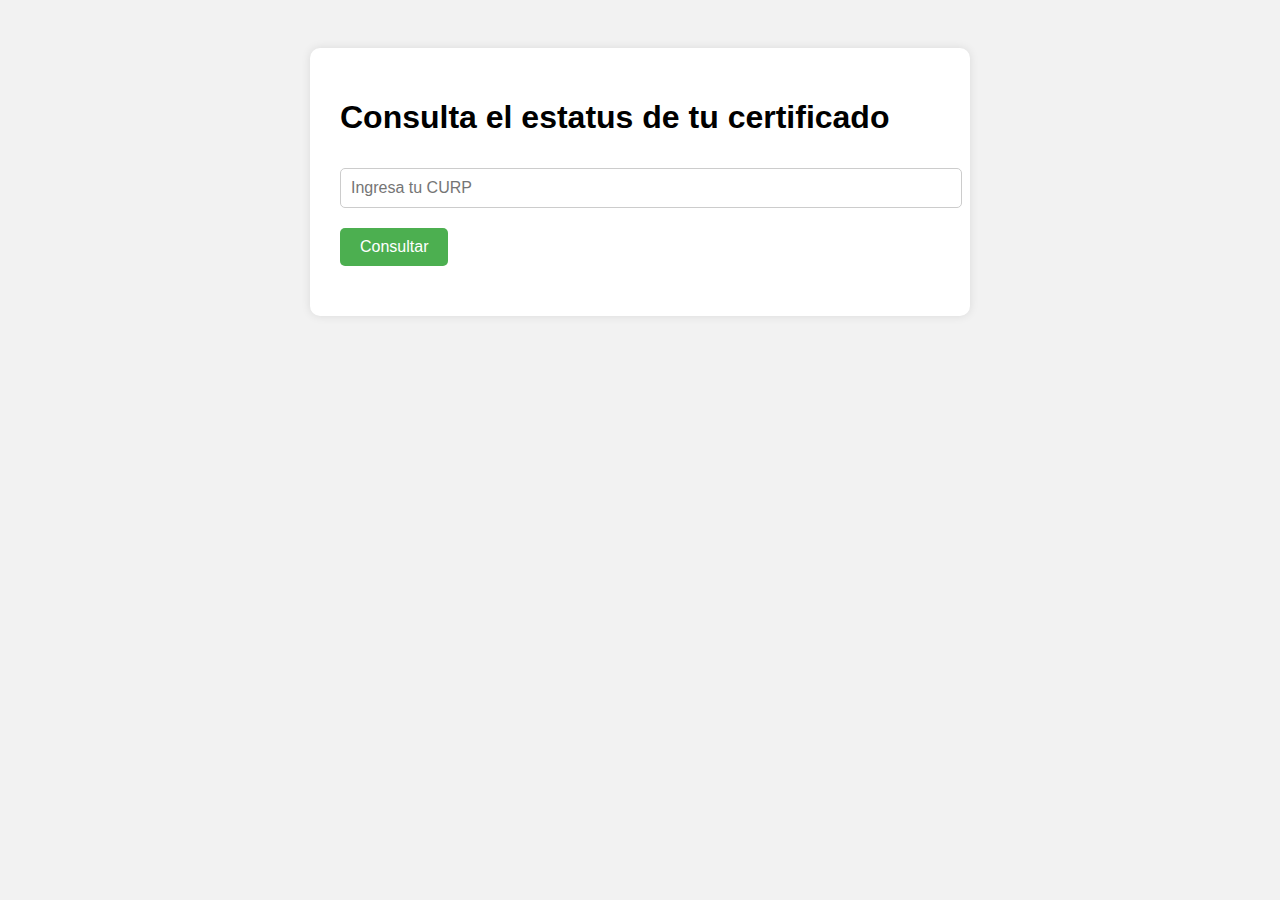
<file: index.html>
<!DOCTYPE html>
<html lang="es">
  <head>
    <meta charset="UTF-8" />
    <meta name="viewport" content="width=device-width, initial-scale=1.0" />
    <title>Seguimiento de Certificado</title>
    <link rel="stylesheet" href="style.css" />
  </head>
  <body>
    <div class="container">
      <h1>Consulta el estatus de tu certificado</h1>
      <form id="formConsulta" onsubmit="event.preventDefault(); consultar();">
        <input
          type="text"
          id="curpInput"
          placeholder="Ingresa tu CURP"
          maxlength="18"
          required
        />
        <button type="submit">Consultar</button>
      </form>
      <div id="resultado"></div>
    </div>
    <script src="script.js"></script>
  </body>
</html>
</file>
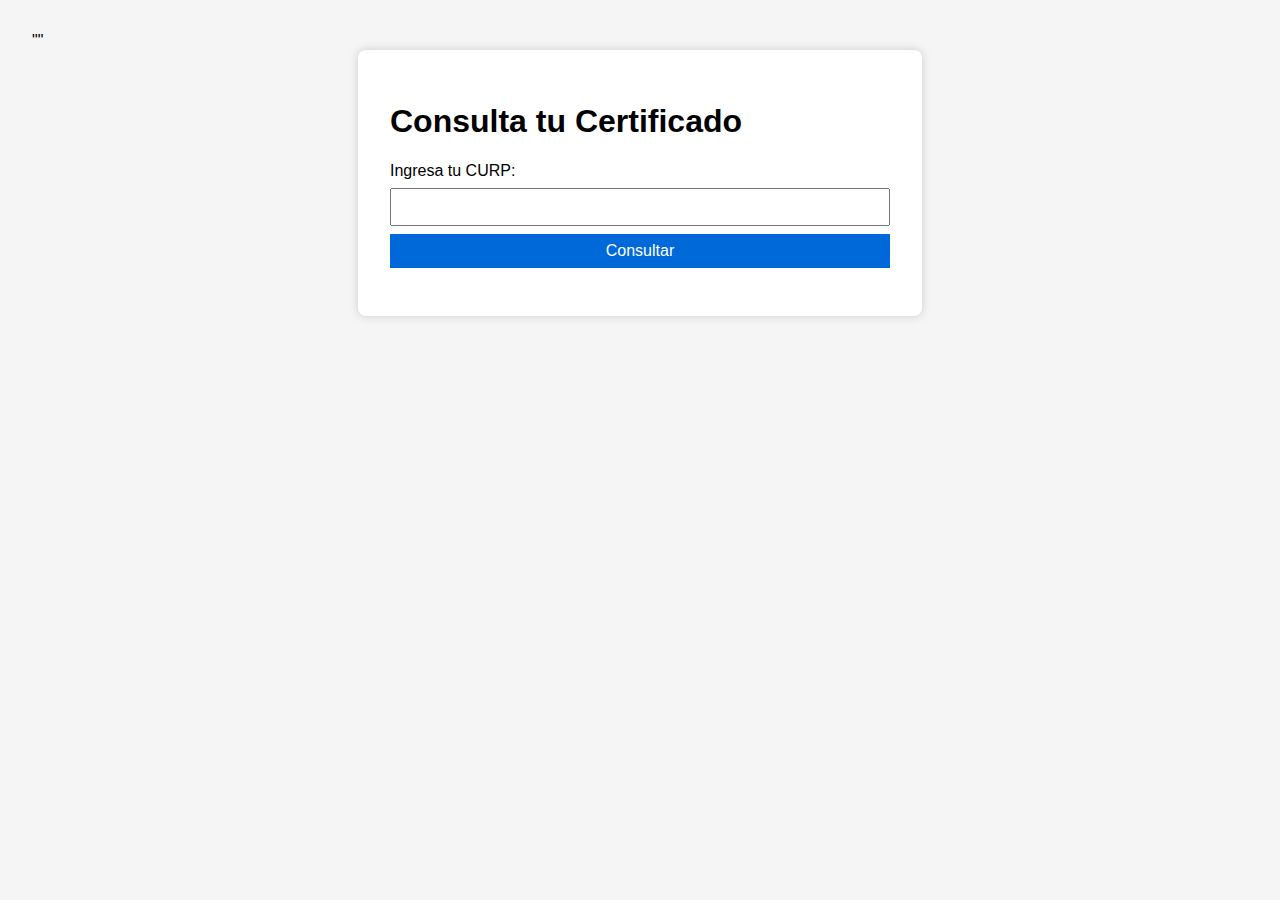
<file: certi/index.html>
""
<!DOCTYPE html>
<html lang="es">
  <head>
    <meta charset="UTF-8" />
    <meta name="viewport" content="width=device-width, initial-scale=1.0" />
    <title>Seguimiento de Certificado</title>
    <link rel="stylesheet" href="css/styles.css" />
  </head>
  <body>
    <div class="container">
      <h1>Consulta tu Certificado</h1>
      <form id="curp-form">
        <label for="curp">Ingresa tu CURP:</label>
        <input type="text" id="curp" name="curp" maxlength="18" required />
        <button type="submit">Consultar</button>
        <p id="error-msg" class="error"></p>
      </form>

      <div id="result" class="hidden">
        <h2 id="status-msg"></h2>
        <div class="progress-container" id="progress-bar"></div>
      </div>
    </div>

    <script src="js/main.js"></script>
  </body>
</html>
</file>
<file: style.css>
body {
    font-family: Arial, sans-serif;
    background: #f2f2f2;
    display: flex;
    justify-content: center;
    padding: 40px;
}

.container {
    background: white;
    padding: 30px;
    border-radius: 10px;
    box-shadow: 0px 0px 10px rgba(0, 0, 0, 0.1);
    max-width: 600px;
    width: 100%;
}

input[type="text"] {
    width: 100%;
    padding: 10px;
    font-size: 16px;
    margin-top: 10px;
    margin-bottom: 20px;
    border: 1px solid #ccc;
    border-radius: 5px;
}

button {
    background-color: #4CAF50;
    color: white;
    border: none;
    padding: 10px 20px;
    font-size: 16px;
    cursor: pointer;
    border-radius: 5px;
}

button:hover {
    background-color: #45a049;
}

#resultado {
    margin-top: 20px;
}
</file>
<file: certi/css/styles.css>
body {
    font-family: Arial, sans-serif;
    margin: 0;
    padding: 2rem;
    background: #f5f5f5;
}

.container {
    max-width: 500px;
    margin: auto;
    background: white;
    padding: 2rem;
    border-radius: 8px;
    box-shadow: 0 0 10px #ccc;
}

input, button {
    width: 100%;
    padding: 0.5rem;
    margin-top: 0.5rem;
    font-size: 1rem;
}

button {
    background-color: #0069d9;
    color: white;
    border: none;
    cursor: pointer;
}

button:hover {
    background-color: #0053b3;
}

.error {
    color: red;
}

.hidden {
    display: none;
}

.progress-container {
    margin-top: 1rem;
    display: flex;
    flex-direction: column;
    gap: 0.5rem;
}

.paso {
    padding: 0.5rem;
    background: #ddd;
    border-left: 5px solid #bbb;
}

.paso.activo {
    background: #d4edda;
    border-left-color: #28a745;
    font-weight: bold;
}
</file>
